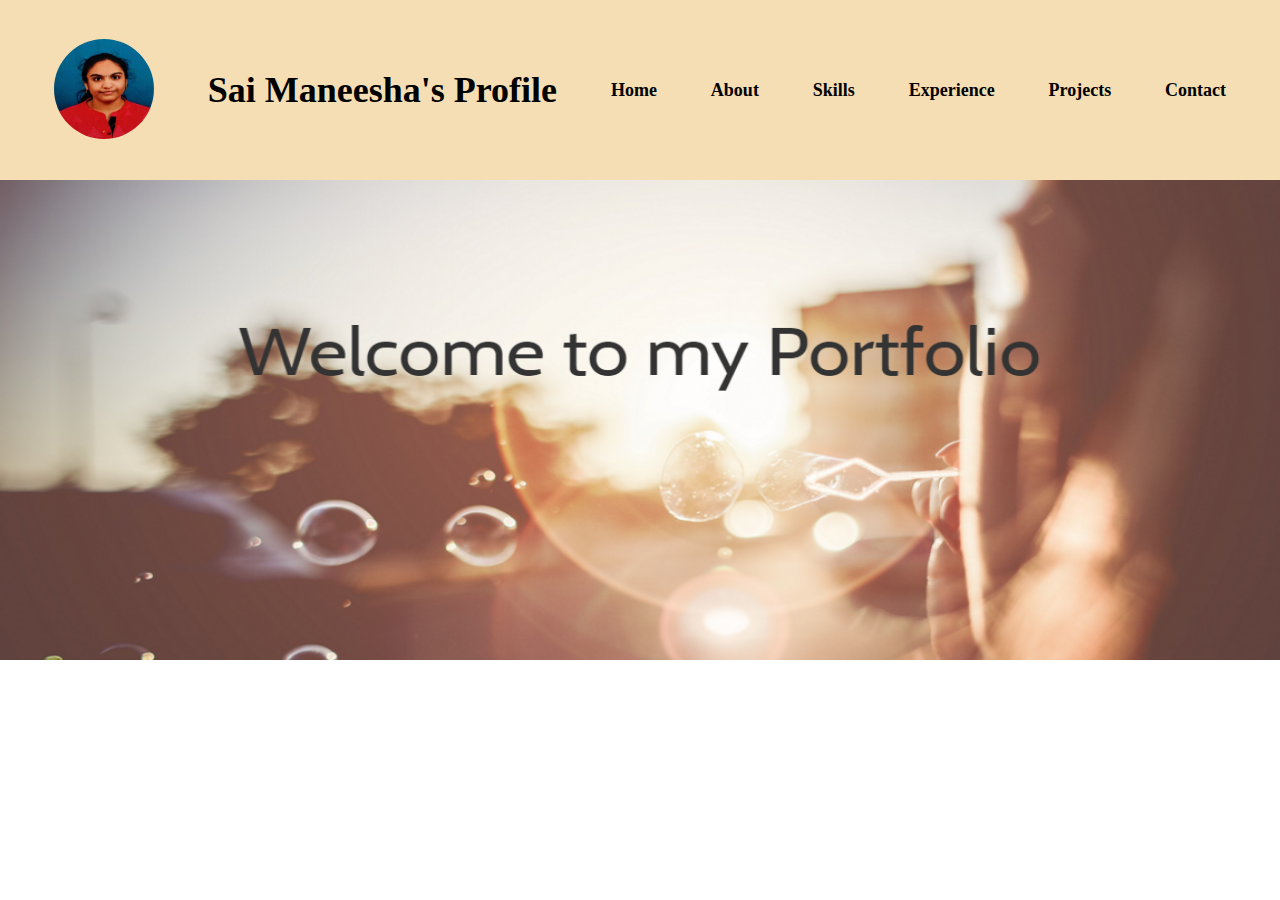
<file: index.html>
<!DOCTYPE html>
<html lang="en">
<head>
    <meta charset="UTF-8">
    <meta name="viewport" content="width=device-width, initial-scale=1.0">
    <title>Personal Portfolio</title>
    <link rel="stylesheet" href="./style.css">
</head>
<body>
    <main>
    <div class="first">
        <nav>
            <button><a href="./profile.html"><img src="./de0e94b2-8f26-4581-985e-bd446916b27f.jpg" height="100px" width="100px" style="border-radius: 50%;"></a></button>
           <h1><a href="./Mainpage.html">Sai Maneesha's Profile</a></h1> 
                <li><b><a href="./Home.html">Home</a></b></li>
                <li><b><a href="./About.html">About</a></b></li>
                <li><b><a href="./Skills.html">Skills</a></b></li>
                <li><b><a href="./Experience.html">Experience</a></b></li>
                <li><b><a href="./Project.html">Projects</a></b></li>
                <li><b><a href="./Contact.html">Contact</a></b></li>
        </nav>
        
    <div class="bimg">
        <img src="./370f33339214c1b205b059f4eeb6d651fa44c9bf.png" alt="" height= "480px" width= "2000px">
    </div>
    <!-- <div class="detail">
        <h1><b>I'm Sai Maneesha</b></h1><br><br>
        <p>This is my official Portfolio website to show all 
            <br>details and work experience </p><br><br>
            <a href="">Download CV</a>
        <div class="images">
            <img src="./fullstack.webp" height="100px" width="800px" alt="" class="shape">
            <img src="" class="girl" alt="">
        </div>
        </div> 
    </div> -->
    </div>
    </main>
</body>
</html>
</file>
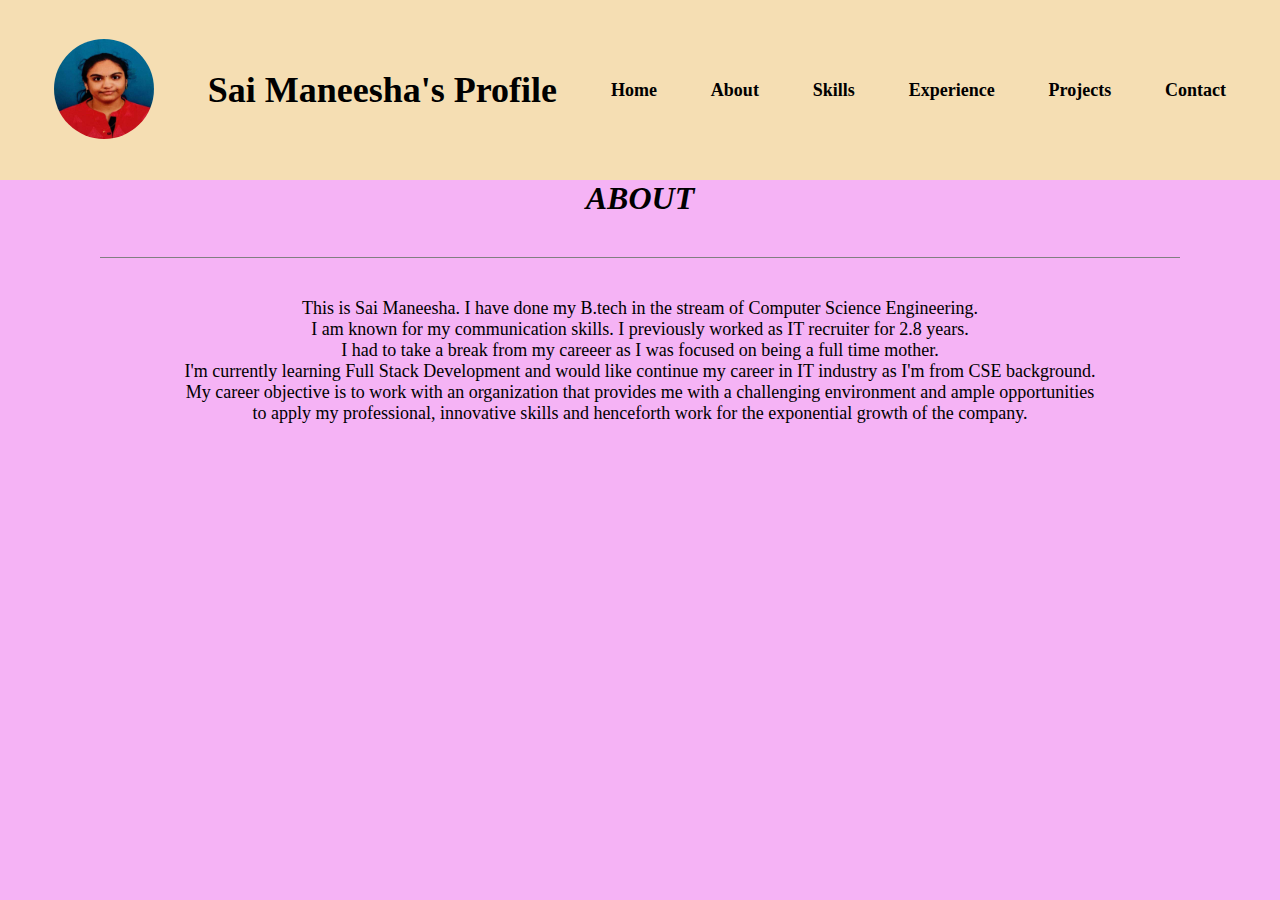
<file: About.html>
<!DOCTYPE html>
<html lang="en">
<head>
    <meta charset="UTF-8">
    <meta name="viewport" content="width=device-width, initial-scale=1.0">
    <title>About</title>
    <link rel="stylesheet" href="./About.css">
</head>
<body>
    <div class="second">
        <nav>
            <button><a href="./profile.html"><img src="./de0e94b2-8f26-4581-985e-bd446916b27f.jpg" height="100px" width="100px" style="border-radius: 50%;"></a></button>
           <h1><a href="./Mainpage.html">Sai Maneesha's Profile</a></h1> 
                <li><b><a href="./Home.html">Home</a></b></li>
                <li><b><a href="./About.html">About</a></b></li>
                <li><b><a href="./Skills.html">Skills</a></b></li>
                <li><b><a href="./Experience.html">Experience</a></b></li>
                <li><b><a href="./Project.html">Projects</a></b></li>
                <li><b><a href="./Contact.html">Contact</a></b></li>
        </nav>
    <h1><i><b>ABOUT</b></i></h1>
    <hr>
    <p>This is Sai Maneesha. I have done my B.tech in the stream of Computer Science Engineering.
        <br>
         I am known for my communication skills. I previously worked as IT recruiter for 2.8 years.
        <br>
        I had to take a break from my careeer as I was focused on being a full time mother.
        <br> 
       I'm currently learning Full Stack Development and would like continue my career in IT industry as I'm from CSE background.
       <br>
       My career objective is to work with an organization that provides me with a challenging environment and ample opportunities 
       <br> to apply my professional, innovative skills and henceforth work for the exponential growth of the company.
    </p>
</div>
</body>
</html>
</file>
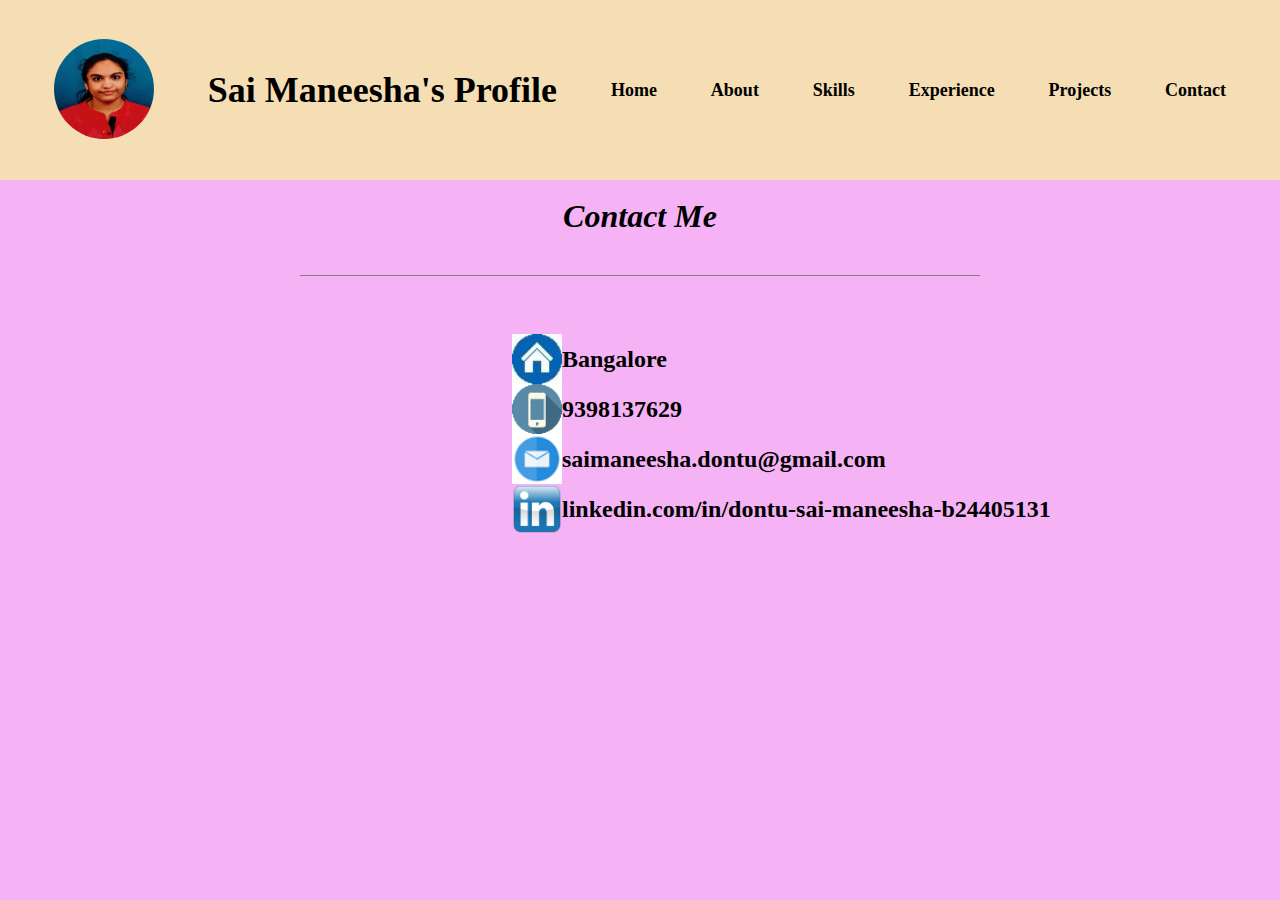
<file: Contact.html>
<!DOCTYPE html>
<html lang="en">
<head>
    <meta charset="UTF-8">
    <meta name="viewport" content="width=device-width, initial-scale=1.0">
    <title>Contact</title>
    <link rel="stylesheet" href="./Contact.css">
</head>
<body>
    <main>
        <nav>
            <button><a href="./profile.html"><img src="./de0e94b2-8f26-4581-985e-bd446916b27f.jpg" height="100px" width="100px" style="border-radius: 50%;"></a></button>
           <h1><a href="./Mainpage.html">Sai Maneesha's Profile</a></h1> 
                <li><b><a href="./Home.html">Home</a></b></li>
                <li><b><a href="./About.html">About</a></b></li>
                <li><b><a href="./Skills.html">Skills</a></b></li>
                <li><b><a href="./Experience.html">Experience</a></b></li>
                <li><b><a href="./Project.html">Projects</a></b></li>
                <li><b><a href="./Contact.html">Contact</a></b></li>
        </nav>
        
        <div class="contact">
            <br><h1><b><i>Contact Me</i></b></h1>
            <hr><br>
        <div class="content1">
            <div class="img">
                <img src="./home.jpg" alt="" height="50px" width="50px">
                <h2>Bangalore</h2>
            </div>
            <div class="img2">
                <img src="./phone.png" alt="" height="50px" width="50px">
                <h2>9398137629</h2>
            </div>
            <div class="img3">
                <img src="./email.png" alt="" height="50px" width="50px">
                <h2>saimaneesha.dontu@gmail.com</h2>
            </div>
            <div class="img4">
               <img src="./linkedin.png" alt="" height="50px" width="50px">
               <h2>linkedin.com/in/dontu-sai-maneesha-b24405131</h2>
            </div>
        </div>
        </div>
</body>
</html>
</file>
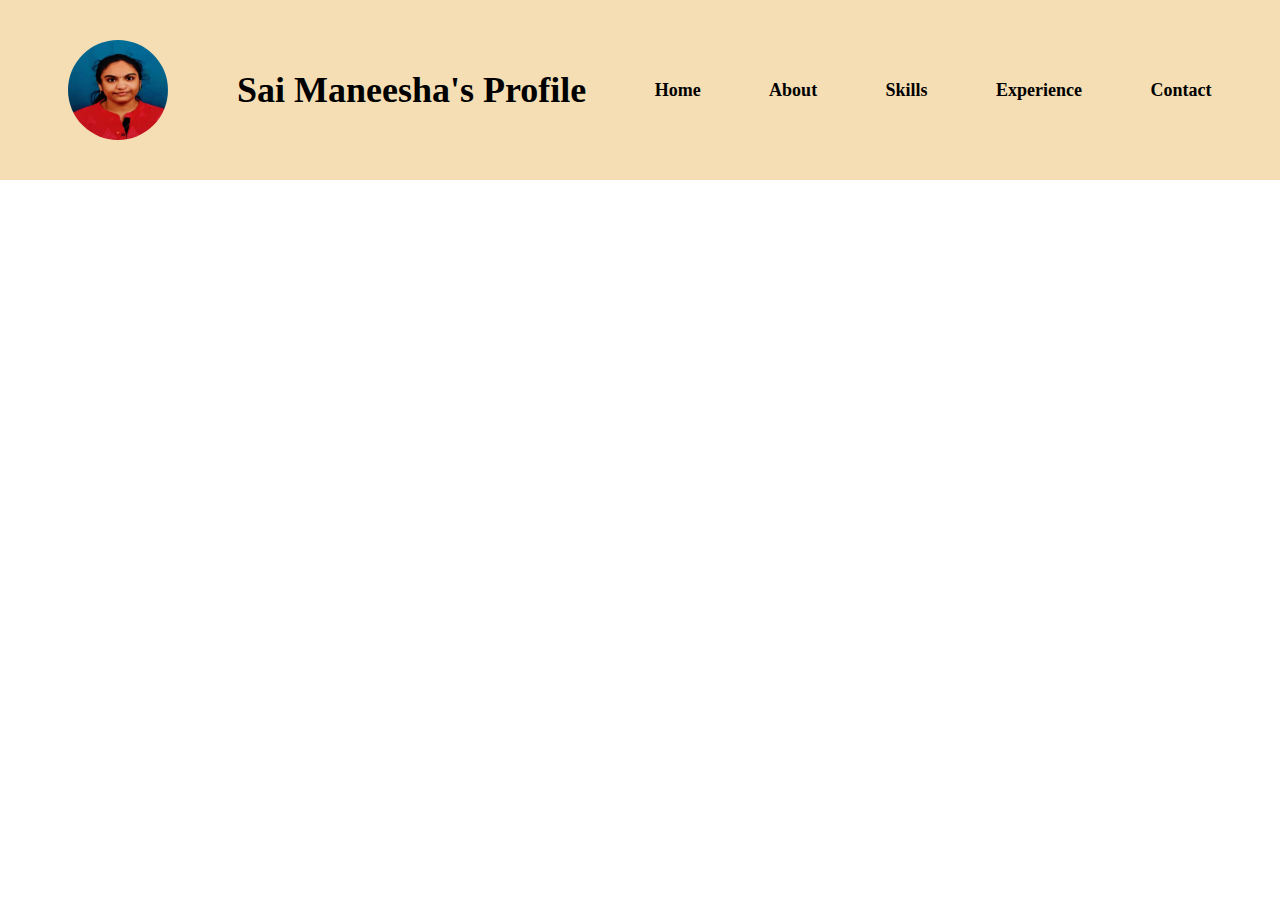
<file: Downloadcv.html>
<!DOCTYPE html>
<html lang="en">
<head>
    <meta charset="UTF-8">
    <meta name="viewport" content="width=device-width, initial-scale=1.0">
    <title>Download CV</title>
    <link rel="stylesheet" href="./style.css">
</head>
<body>
    <main>
    <div class="first">
        <nav>
            <img src="./de0e94b2-8f26-4581-985e-bd446916b27f.jpg" height="100px" width="100px" style="border-radius: 50%;">
           <h1>Sai Maneesha's Profile</h1> 
                <li><b><a href="./Home.html">Home</a></b></li>
                <li><b><a href="./About.html">About</a></b></li>
                <li><b><a href="./Skills.html">Skills</a></b></li>
                <li><b><a href="./Experience.html">Experience</a></b></li>
                <li><b><a href="./Contact.html">Contact</a></b></li>
        </nav>
</file>
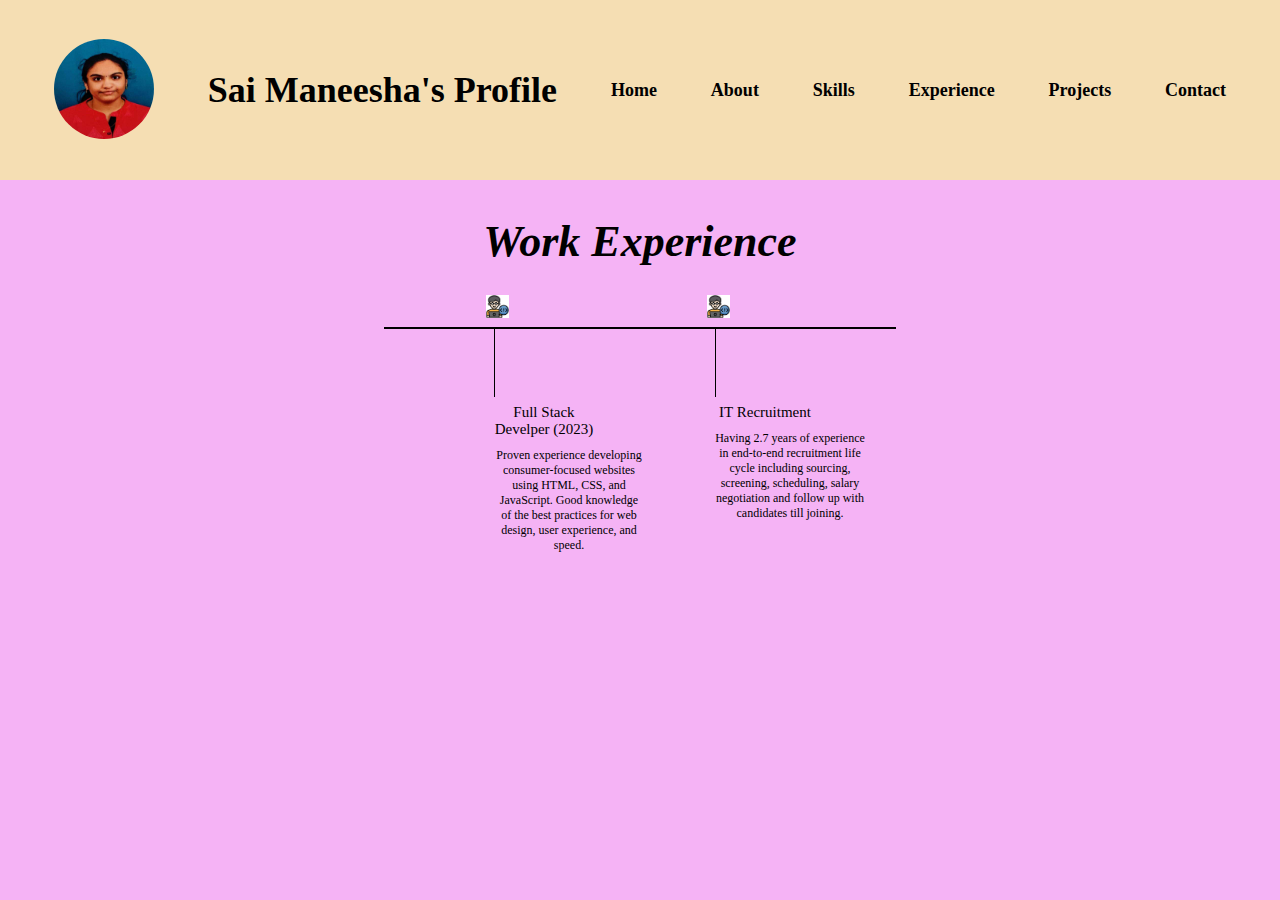
<file: Experience.html>
<!DOCTYPE html>
<html lang="en">
<head>
    <meta charset="UTF-8">
    <meta name="viewport" content="width=device-width, initial-scale=1.0">
    <title>Experience</title>
    <link rel="stylesheet" href="./Experience.css">
</head>
<body>
    <main>
        <nav>
            <button><a href="./profile.html"><img src="./de0e94b2-8f26-4581-985e-bd446916b27f.jpg" height="100px" width="100px" style="border-radius: 50%;"></a></button>
           <h1><a href="./Mainpage.html">Sai Maneesha's Profile</a></h1> 
                <li><b><a href="./Home.html">Home</a></b></li>
                <li><b><a href="./About.html">About</a></b></li>
                <li><b><a href="./Skills.html">Skills</a></b></li>
                <li><b><a href="./Experience.html">Experience</a></b></li>
                <li><b><a href="./Project.html">Projects</a></b></li>
                <li><b><a href="./Contact.html">Contact</a></b></li>
        </nav>
        <div class="secondSection">
                <!-- <span class="text-gray">What I have done so far</span> -->
               <br><br> <h1><b><i>Work Experience</i></b></h1>
                
               <div class="box">
                    <div class="vertical">
                        <img class="img-top" src="devlop.png" alt="">
                        <div class="vertical-title">
                            Full Stack Develper (2023)
                        </div>
                        <div class="vertical-desc">
                            Proven experience developing consumer-focused websites using HTML, CSS,  and JavaScript. Good knowledge of the best practices for web design, user experience, and speed.
                        </div>
                        
                    </div> 
                
                    <!-- <div class="vertical">
                        CSS Develper(2023)
                    </div> -->
                    <div class="vertical">
                        <img class="img-top" src="devlop.png" alt="">
                        <div class="vertical-title">
                            IT Recruitment
                        </div>
                        <div class="vertical-desc">
                            Having 2.7 years of experience in end-to-end recruitment life cycle including sourcing, screening, scheduling, salary negotiation and follow up with candidates till joining.
                        </div>
                    </div>
    
                    
                </div>  
                  
        </div>
</main>
</body>
</html>
</file>
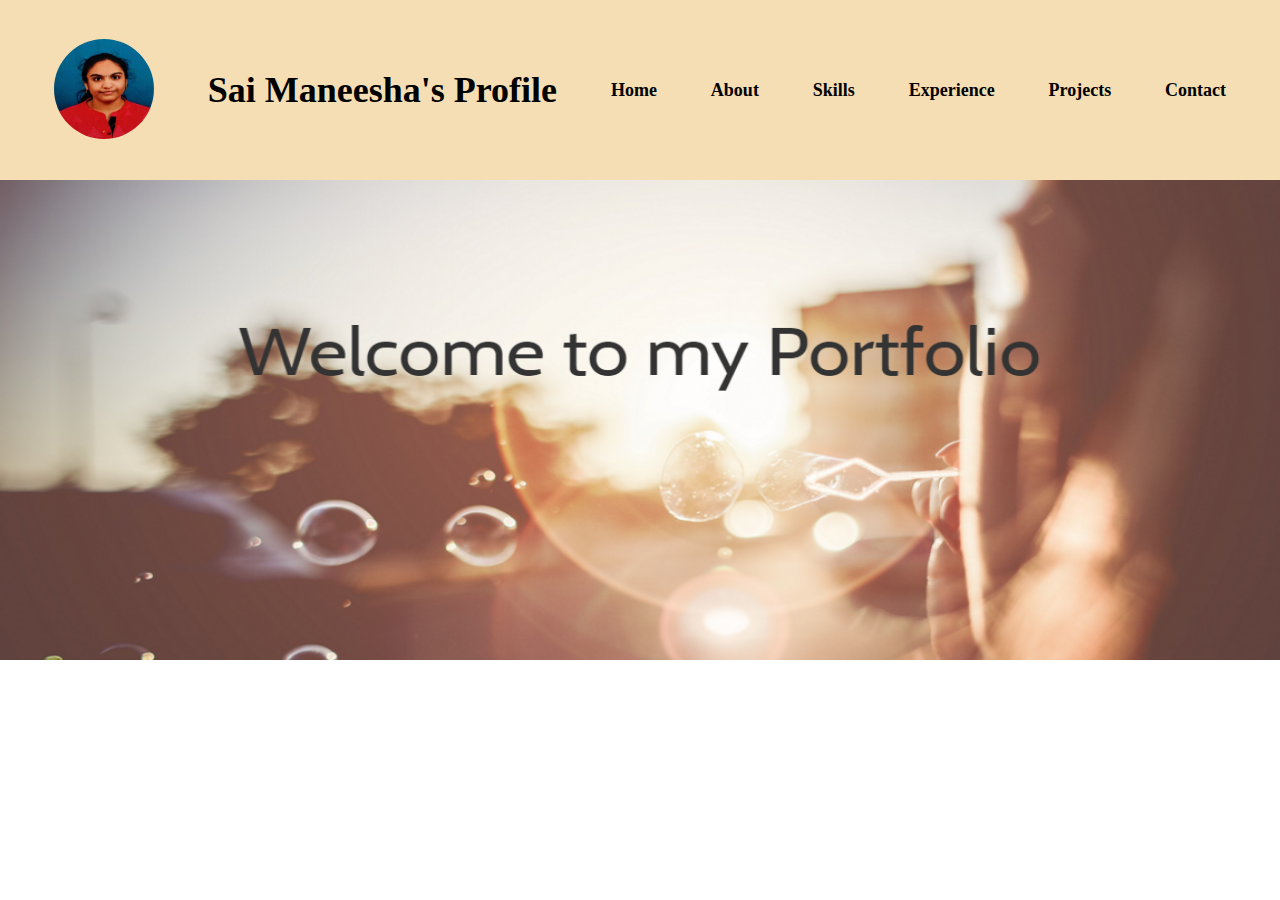
<file: Mainpage.html>
<!DOCTYPE html>
<html lang="en">
<head>
    <meta charset="UTF-8">
    <meta name="viewport" content="width=device-width, initial-scale=1.0">
    <title>Main Page</title>
    <style>
        *{
    margin: 0;
    padding: 0;
}
.first{
    position: relative;
    height: 100vh;
    width: 100%;
    /* align-items: center; */
    /* background-image: url(./sddefault.jpg); */
}
.bimg{
    /* position: relative; */
    /* top: 100px; */
    display: flex;
    justify-content: space-around;
    
}
nav{
    background-color: wheat;
    height: 20%;
    width: 100%;
    display: flex;
    justify-content: space-evenly;
    align-items: center;
    list-style: none;
    font-size: large;
}
nav li a{
    text-decoration: none;
    color: #000;
    font-weight: bold;

}
nav li a:hover{
    color: red;
}
button{
    background-color: wheat;
    border: none;
}
    </style>
</head>
<body>
    <main>
        <div class="first">
            <nav>
                <button><a href="./profile.html"><img src="./de0e94b2-8f26-4581-985e-bd446916b27f.jpg" height="100px" width="100px" style="border-radius: 50%;"></a></button>
               <h1>Sai Maneesha's Profile</h1> 
                    <li><b><a href="./Home.html">Home</a></b></li>
                    <li><b><a href="./About.html">About</a></b></li>
                    <li><b><a href="./Skills.html">Skills</a></b></li>
                    <li><b><a href="./Experience.html">Experience</a></b></li>
                    <li><b><a href="./Project.html">Projects</a></b></li>
                    <li><b><a href="./Contact.html">Contact</a></b></li>
            </nav>
            
        <div class="bimg">
            <img src="./370f33339214c1b205b059f4eeb6d651fa44c9bf.png" alt="" height= "480px" width= "2000px">
        </div>
      
</body>
</html>
</file>
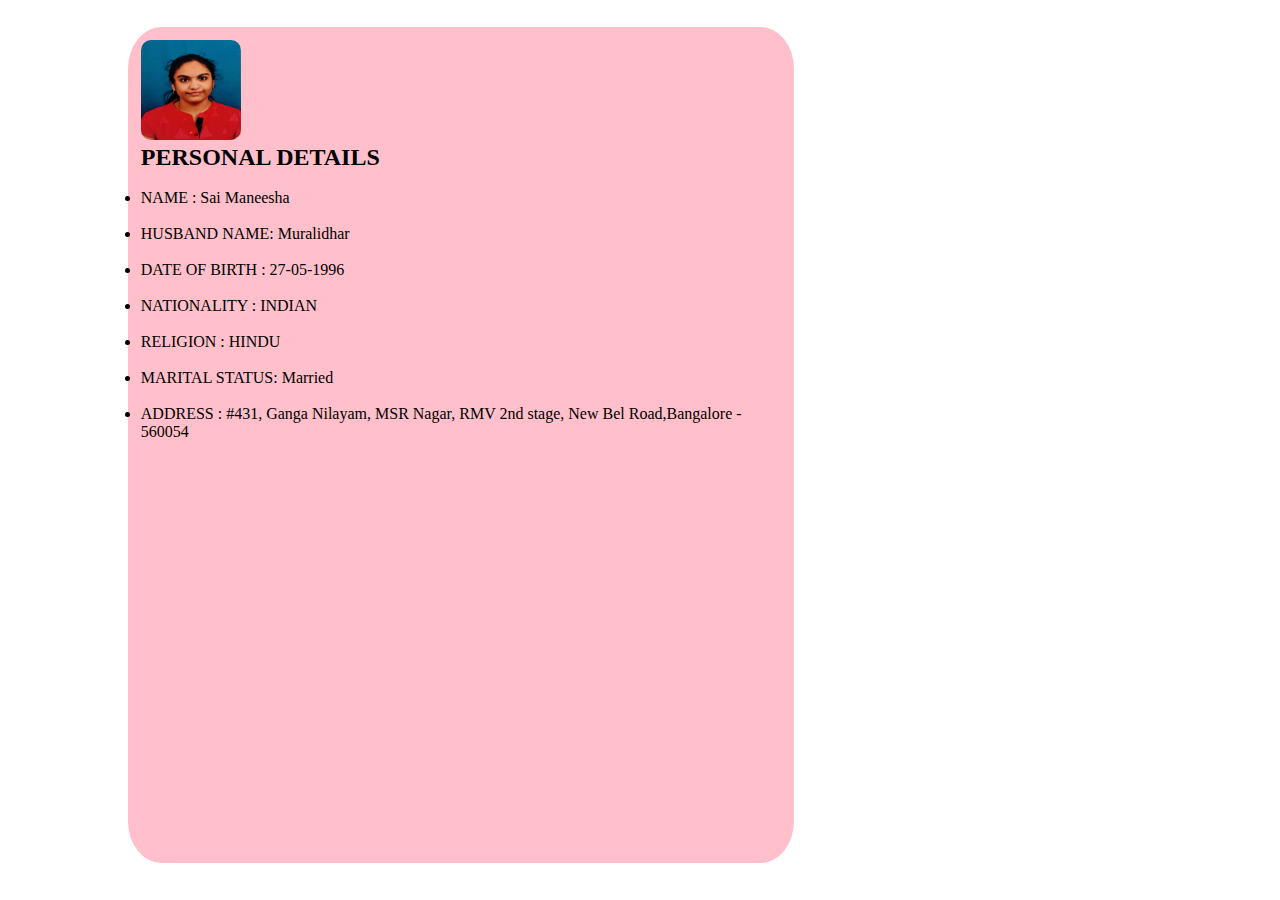
<file: profile.html>
<!DOCTYPE html>
<html lang="en">
<head>
    <meta charset="UTF-8">
    <meta name="viewport" content="width=device-width, initial-scale=1.0">
    <title>profile</title>
    <style>
        *{
            margin: 0%;
            padding: 0%;
        }
        main{
           /* background-color:  rgb(7, 7, 78); */
            height: 100vh;
            width: 100%;
        }
        .one{
            height: 90%;
            width: 50%;
            background-color: pink;
            margin-left: 10%;
            padding: 1%;
            top: 3%;
            position: relative;
            border-radius: 5%;

        }
        img{
            height: 100px;
            width: 100px;
            border-radius: 10%;
        }
    </style>
</head>
<body>
    <main>
        <div class="one">
        <img src="./de0e94b2-8f26-4581-985e-bd446916b27f.jpg" alt="">
        <h2>PERSONAL DETAILS</h2> <br>
        <li>NAME : Sai Maneesha</li> <br>
        <li>HUSBAND NAME: Muralidhar</li><br>
        <li>DATE OF BIRTH : 27-05-1996</li> <br>
        <li>NATIONALITY : INDIAN</li> <br>
        <li>RELIGION : HINDU</li> <br>
        <li>MARITAL STATUS: Married</li><br>
        <li>ADDRESS : #431, Ganga Nilayam, MSR Nagar, RMV 2nd stage, New Bel Road,Bangalore - 560054</li><br>
    </div>
    </main>
</body>
</html>
</file>
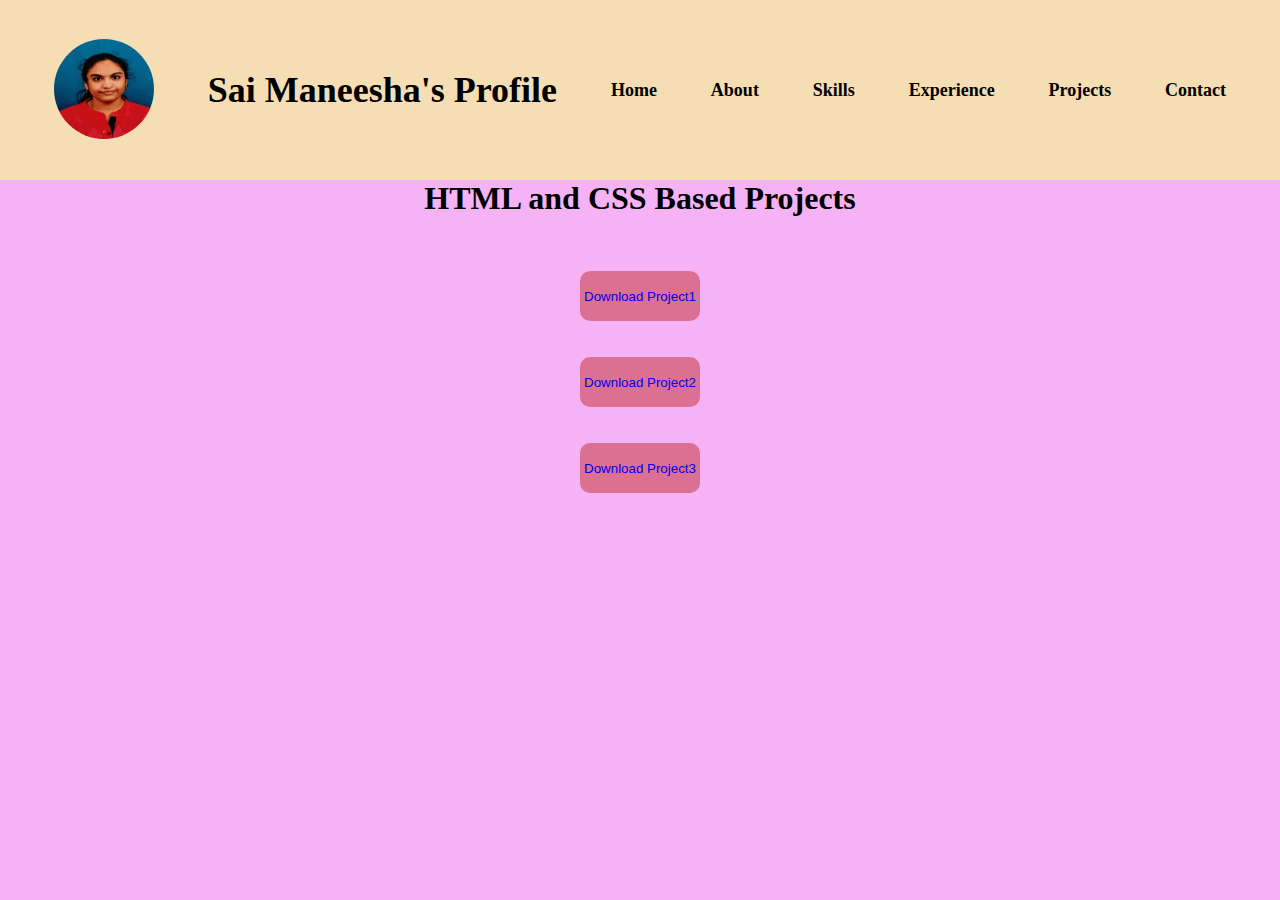
<file: Project.html>
<!DOCTYPE html>
<html lang="en">
<head>
    <meta charset="UTF-8">
    <meta name="viewport" content="width=device-width, initial-scale=1.0">
    <title>Project</title>
    <style>
        *{
    margin: 0%;
    padding: 0%;
    }    
main{
    height: 100vh;
    width: 100%;
    text-align: center;
}
button{
    background-color: wheat;
    border: none;
}
nav{
    background-color:wheat;
    height: 20%;
    width: 100%;
    display: flex;
    justify-content: space-evenly;
    align-items: center;
    list-style: none;
    font-size: large;
}
nav li a{
    text-decoration: none;
    color: #000;
    font-weight: bold;

}
nav li a:hover{
    color: red;
}
.projects{
    background-color: rgb(245, 179, 245);
    height: 80%;
    width: 100%;
}
.projects .button1{
    background-color: palevioletred;
    height: 50px;
    width: 120px;
    border-radius: 10px;
}
.projects .button2{
    background-color: palevioletred;
    height: 50px;
    width: 120px;
    border-radius: 10px;
}
.projects .button3{
    background-color: palevioletred;
    height: 50px;
    width: 120px;
    border-radius: 10px;

}
.projects a{
    text-decoration: none;
} 
.projects a:hover{
    color: red;
    font-size: 1.0rem;
}
h1 a{
    text-decoration: none;
    color: black;
}

    </style>
</head>
<body>
    <main> 
        <nav>
            <button><a href="./profile.html"><img src="./de0e94b2-8f26-4581-985e-bd446916b27f.jpg" height="100px" width="100px" style="border-radius: 50%;"></a></button>
           <h1><a href="./Mainpage.html">Sai Maneesha's Profile</a></h1> 
                <li><b><a href="./Home.html">Home</a></b></li>
                <li><b><a href="./About.html">About</a></b></li>
                <li><b><a href="./Skills.html">Skills</a></b></li>
                <li><b><a href="./Experience.html">Experience</a></b></li>
                <li><b><a href="./Project.html">Projects</a></b></li>
                <li><b><a href="./Contact.html">Contact</a></b></li>
        </nav>
        <div class="projects">
            <h1>HTML and CSS Based Projects</h1><br><br><br>

            <button class="button1"><a href="./Requirement09.html">Download Project1</a></button><br><br><br>
            <button class="button2"><a href="./Requirement14.html">Download Project2</a></button><br><br><br>
            <button class="button3"><a href="./Requirement15.html">Download Project3</a></button>
        </div>
</file>
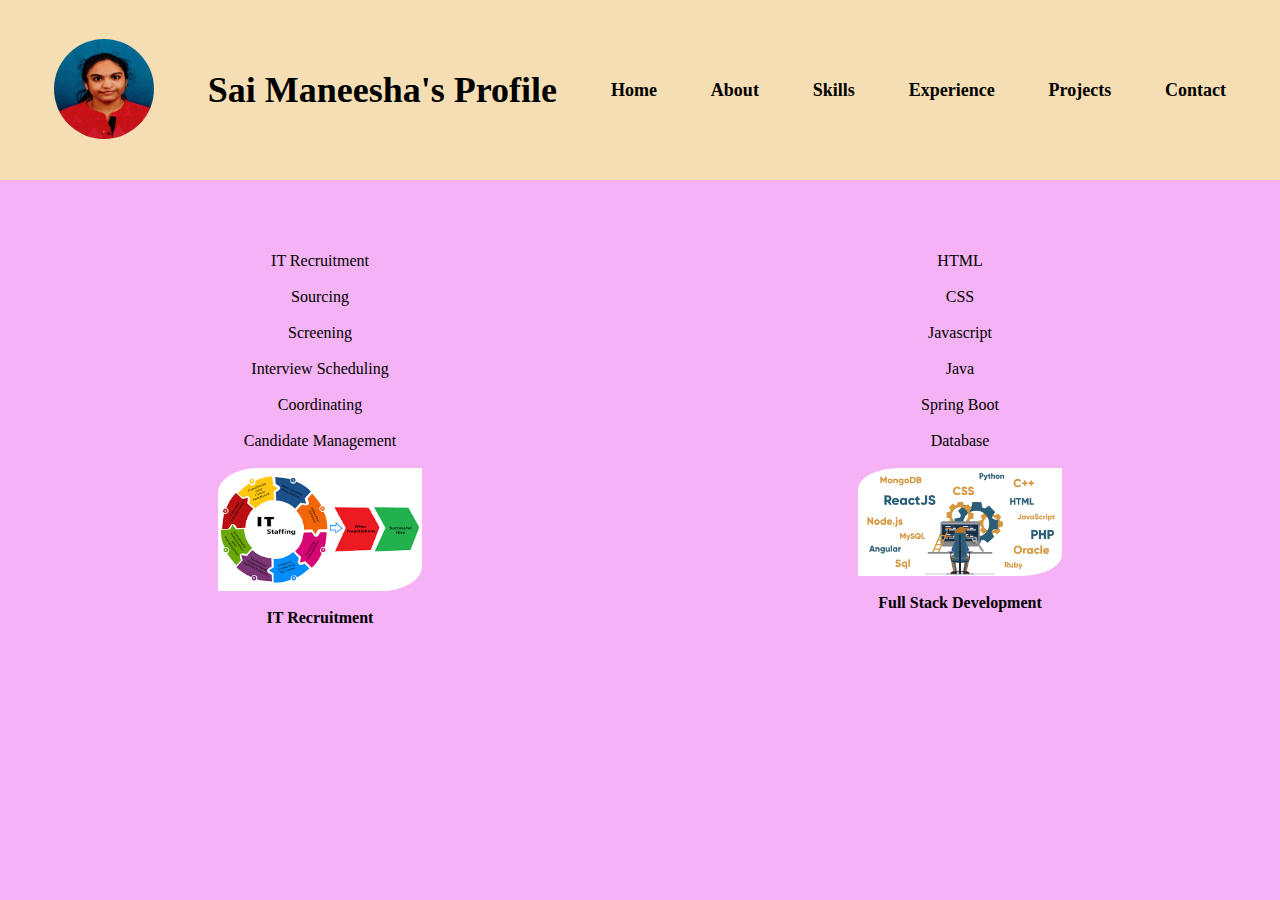
<file: Skills.html>
<!DOCTYPE html>
<html lang="en">
<head>
    <meta charset="UTF-8">
    <meta name="viewport" content="width=device-width, initial-scale=1.0">
    <title>Skills</title>
    <link rel="stylesheet" href="./Skills.css">
</head>
<body>
    <main> 
        <nav>
            <button><a href="./profile.html"><img src="./de0e94b2-8f26-4581-985e-bd446916b27f.jpg" height="100px" width="100px" style="border-radius: 50%;"></a></button>
           <h1><a href="./Mainpage.html">Sai Maneesha's Profile</a></h1> 
                <li><b><a href="./Home.html">Home</a></b></li>
                <li><b><a href="./About.html">About</a></b></li>
                <li><b><a href="./Skills.html">Skills</a></b></li>
                <li><b><a href="./Experience.html">Experience</a></b></li>
                <li><b><a href="./Project.html">Projects</a></b></li>
                <li><b><a href="./Contact.html">Contact</a></b></li>
        </nav>
        <div class="skills">
        <section class="one">
            <div class="first">
               <p>IT Recruitment<br> <br>
               Sourcing <br> <br>
               Screening<br> <br>
               Interview Scheduling <br> <br>
               Coordinating <br><br>
               Candidate Management</p> <br>
            </div> 
            <div class="first2"><img src="./rec.png" height="100%" width="80%" alt=""></div><br>
            <div class="first3"><b>IT Recruitment</b></div>
            </section>
        <section class="two">
            <div class="second">
            <p>HTML<br> <br>
            CSS <br> <br>
            Javascript <br><br>
            Java <br><br>
            Spring Boot <br><br>
            Database</p> <br>
       </div>
        <div class="second2"><img src="./untitlsssssed.png" height="100%" width="80%" alt=""></div><br>
        <div class="second3"><b>Full Stack Development</b></div>
        </section>
        </main>
</body>
</html>
</file>
<file: style.css>
*{
    margin: 0;
    padding: 0;
}
.first{
    position: relative;
    height: 100vh;
    width: 100%;
    /* align-items: center; */
    /* background-image: url(./sddefault.jpg); */
}
.bimg{
    /* position: relative; */
    /* top: 100px; */
    display: flex;
    justify-content: space-around;
    
}
nav{
    background-color: wheat;
    height: 20%;
    width: 100%;
    display: flex;
    justify-content: space-evenly;
    align-items: center;
    list-style: none;
    font-size: large;
}
nav li a{
    text-decoration: none;
    color: #000;
    font-weight: bold;

}
nav li a:hover{
    color: red;
}
button{
    background-color: wheat;
    border: none;
}
a{
    text-decoration: none;
    color: black;
}
/* .detail{
        margin-left: 8%;
        
}
.detail h1{
    font-size: 50px;
    color: #212121;
    margin-bottom: 20px;
}
span{
    color: orange;
}
.detail p{
    color: #555;
    line-height: 22px;
}
.detail a{
    background: #000;
    padding: 10px 18px;
    text-decoration: none;
    font-weight: bold;
    color: #fff;
    display: inline-block;
    margin: 30px 0;
    border-radius: 5px;
}
.images{
    width: 45%;
    height: 80%;
    position: absolute;
    bottom: 0;
    right: 100px;
}
.images img{
    height: 100%;
    position: absolute;
    left:50%;
    bottom: 0;
    transform: translate(-50%);
    transition: bottom 1s left 1s;
}
.images:hover .shape{
    bottom: 2px;
}
.images:hover .girl{
    left:10%;
} */
</file>
<file: About.css>
*{
    margin: 0%;
    padding: 0%;
}
.second{
    position: relative;
    height: 100vh;
    width: 100%;
    background-color: rgb(245, 179, 245);
    text-align: center;
}
button{
    background-color: wheat;
    border: none;
}
nav{
    background-color: wheat;
    height: 20%;
    width: 100%;
    display: flex;
    justify-content: space-evenly;
    align-items: center;
    list-style: none;
    font-size: large;
}
nav li a{
    text-decoration: none;
    color: #000;
    font-weight: bold;

}
nav li a:hover{
    color: red;
}

hr{
    border: 0;
    background-color: gray;
    height: 1px;
    margin: 40px 100px;
}
p{
    font-size: large;
}
a{
    text-decoration: none;
    color: black;
}
</file>
<file: Contact.css>
*{
    margin: 0;
    padding: 0;
}
main{
    height: 100vh;
    width: 100%;
    text-align: center;
}
button{
    background-color: wheat;
    border: none;
}
nav{
    background-color: wheat;
    height: 20%;
    width: 100%;
    display: flex;
    justify-content: space-evenly;
    align-items: center;
    list-style: none;
    font-size: large;
}
nav li a{
    text-decoration: none;
    color: #000;
    font-weight: bold;

}
nav li a:hover{
    color: red;
}
.contact{
    height:80%;
    text-align: center;
    background-color: rgb(245, 179, 245);
}
.img{
    display: flex;
    align-items: center;
}
.img2{
    display: flex;
    align-items: center;
}
.img3{
    display: flex;
    align-items: center;
}
.img4{
    display: flex;
    align-items: center;
    cursor: pointer;
}
hr{
    border: 0;
    background-color: gray;
    height: 1px;
    margin: 40px 300px;
}
.content1{
    margin-left: 40%;
}
a{
    text-decoration: none;
    color:black;
}
</file>
<file: Experience.css>
*{
    margin: 0%;
    padding: 0%;
}
 main{
    height: 100vh;
    width: 100%;
    text-align: center;
}
button{
    background-color: wheat;
    border: none;
} 
nav{
    background-color: wheat;
    height: 20%;
    width: 100%;
    display: flex;
    justify-content: space-evenly;
    align-items: center;
    list-style: none;
    font-size: large;
}
nav li a{
    text-decoration: none;
    color: #000;
    font-weight: bold;

}
nav li a:hover{
    color: red;
}
.secondSection{
    background-color: rgb(245, 179, 245);
   height: 80%;
}
.secondSection h1{
    font-size: 2.75rem;
}
.box{
    background-color: black;
    width: 40vw;
    height: 2px;
    margin: 60px 0;
    display: flex;
    margin-left: 30%;
}
.vertical{
    height: 70px;
    width: 1px;
    background-color:black;
    margin: 0 110px;
    
}
.vertical :hover{
    color: red;
    font-size: 1.02rem;
}
.img-top{
    width: 23px;
    position: relative;
    top: -32px;
    left: -9px;
    margin-left: 50%;
}
.vertical-title{
    position: relative;
    top: 50px;
    width: 100px;
    font-size: 15px;

}
.vertical-desc{
    position: relative;
    top: 60px;
    color: black;
    width: 150px;
    font-size: 12px;
}
a{
    text-decoration: none;
    color: black;
}

/* .box1{
    background-color: white;
    width: 70vw;
    height: 2px;
    margin: -47px 0; */
    /* display: flex; */
/* } */
/* .vertical1{
    height: 70px;
    width: 1px;
    background-color: white;
    margin: 0 50px;
    margin-left: 60%;
}
.img-top1{
    width: 23px;
    position: relative;
    top: -36px;
    left: -9px;
    margin-left: 60%;
}
.vertical-title1{
    position: relative;
    top: 50px;
    width: 300px;
    font-size: 20px;

}
.vertical-desc1{
    position: relative;
    top: 60px;
    color: gray;
    width: 300px;
    font-size: 12px;
} */
</file>
<file: Skills.css>
*{
    margin: 0%;
    padding: 0%;
}    
main{
    height: 100vh;
    width: 100%;
    text-align: center;
}
button{
    background-color: wheat;
    border: none;
}
nav{
    background-color:wheat;
    height: 20%;
    width: 100%;
    display: flex;
    justify-content: space-evenly;
    align-items: center;
    list-style: none;
    font-size: large;
}
nav li a{
    text-decoration: none;
    color: #000;
    font-weight: bold;

}
nav li a:hover{
    color: red;
}

.skills{
    width: 100%;
    height: 80%;
    background-color:rgb(245, 179, 245);
    display: flex;
    align-items: center;
    justify-content: space-around;
}
.one{
        /* background-color: red; */
        height: 80%;
        width: 20%;
        border-radius: 5%;
        /* scale:1.5; */
        
        text-align: center;
    }
    .one:hover{
        scale: 1.2;
    }
    .first{
        /* color: transparent; */
        transition: 2s;
    }
    :hover.one>.first{
        color: black;
        /* scale:1.2 */
    }
    .first2{
        display: flex;
        align-items: center;
        justify-content: center;
    }
    img{
        border-top-left-radius: 20%;
        border-bottom-right-radius: 20%;
    }
    .first3{
        text-align: center;
        color: black;
    }
    :hover.one>.first3{
        color: transparent;
    }
    .two{
        /* background-color: orange; */
        height: 80%;
        width: 20%;
        border-radius: 5%;
        /* border-radius: 5%; */
        text-align: center;
    }
    .two:hover{
        scale:1.2;
    }
    .second{
        /* color: transparent; */
        transition: 2s;
    }
    :hover.two>.second{
        color: black;
        
    }
    .second2{
        display: flex;
        align-items: center;
        justify-content: center;
    }
    .second3{
        text-align: center;
        color: black;
    }
    :hover.two>.second3{
        color: transparent;
    }
    a{
        text-decoration: none;
        color: black;
    }
</file>
